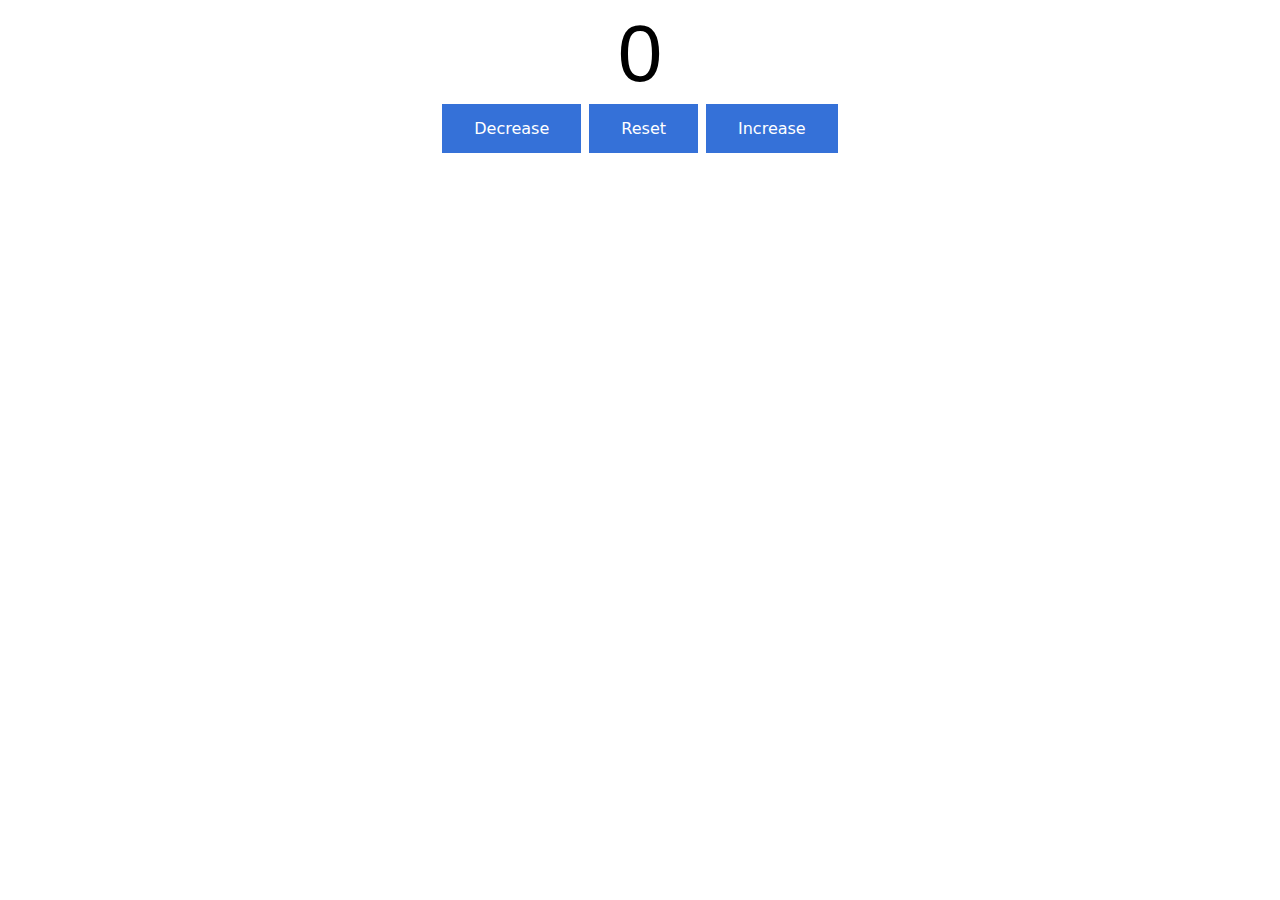
<file: Number Counter/index.html>
<!DOCTYPE html>
<html lang="en">
<head>
    <meta charset="UTF-8">
    <meta name="viewport" content="width=device-width, initial-scale=1.0">
    <link rel="stylesheet" href="index.css">
    <title>Document</title>
</head>
<body>
    <label id="CountLabel">0</label>
    <div id="buttons">
        <button id="dec" class="buttonC">Decrease</button>
        <button id ="reset" class="buttonC">Reset</button>
        <button id ="inc" class="buttonC">Increase</button>
    </div>
    
    <script src="index.js"></script>
</body>
</html>
</file>
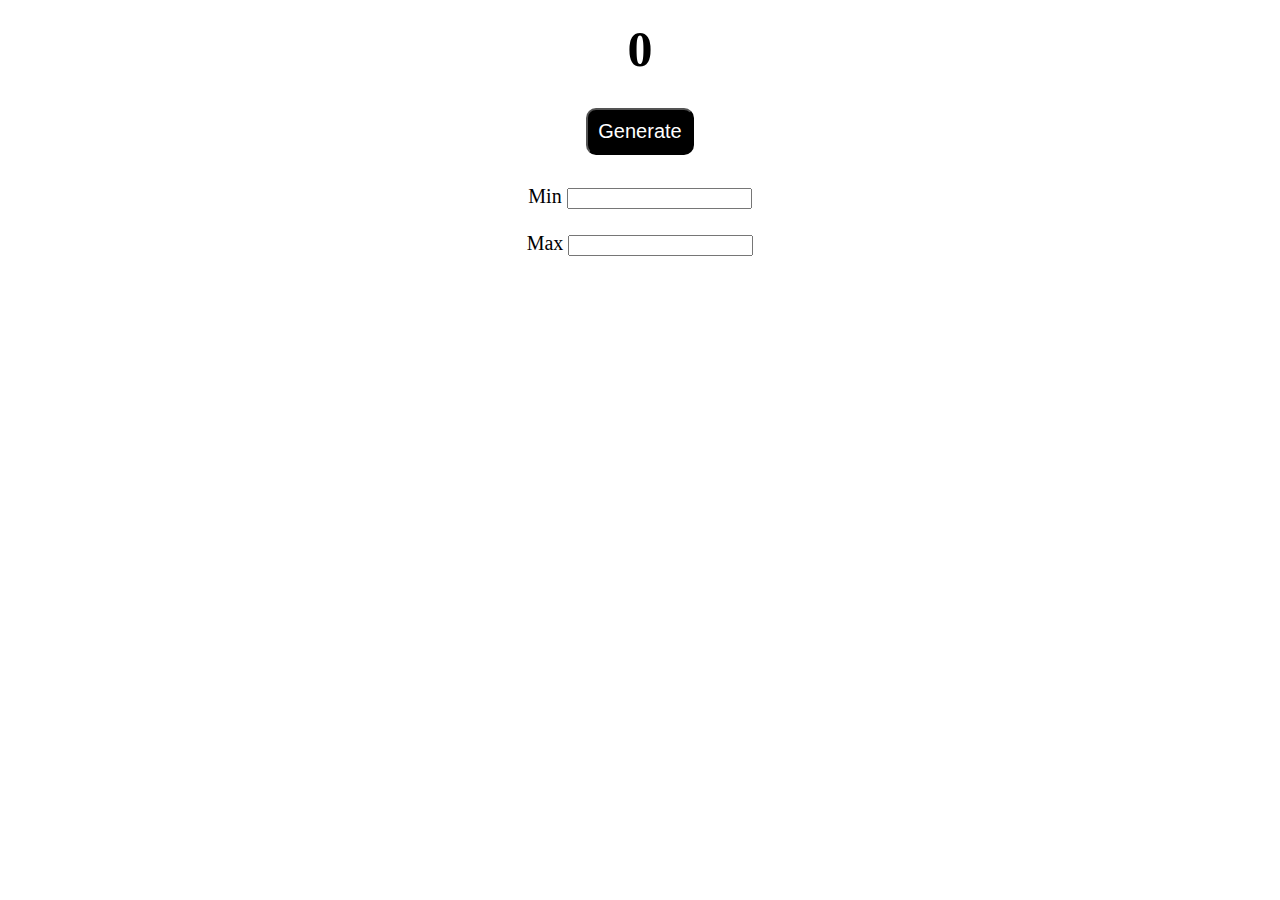
<file: Random Number Generator/index.html>
<!DOCTYPE html>
<html lang="en">
<head>
    <meta charset="UTF-8">
    <meta name="viewport" content="width=device-width, initial-scale=1.0">
    <link rel="stylesheet" href="style.css">
    <title>Random Number</title>
</head>
<body>
    
    <p id="number">0</p>

    <div id="container">
        <button id="randButton">Generate</button>
    </div>
    <div id="fromto">
        <label>Min</label>
        <input type="text" id="from">
        <br><br>
        <label>Max</label>
        <input type="text" id="to">
    </div>
    


    <script src="index.js"></script>
</body>
</html>
</file>
<file: Number Counter/index.css>
#CountLabel{
    display: block;
    text-align: center;
    font-size: 5em;
    font-family: 'Franklin Gothic Medium', 'Arial Narrow', Arial, sans-serif;

}

#buttons{
    text-align: center;
}

.buttonC{
    background-color: #3571d8;
    border: none;
    color: rgb(255, 255, 255);
    padding: 15px 32px;
    text-align: center;
    text-decoration: none;
    display: inline-block;
    font-size: 16px;
    margin: 4px 2px;
    cursor: pointer;
    transition: background-color 0.25s;
    font-family: system-ui, -apple-system, BlinkMacSystemFont, 'Segoe UI', Roboto, Oxygen, Ubuntu, Cantarell, 'Open Sans', 'Helvetica Neue', sans-serif;

}

.buttonC:hover{
    background-color: #4d8be8;
}
</file>
<file: Random Number Generator/style.css>
#number{
    font-size: 50px;
    font-weight: bold;
    color: #000000;
    padding: 10px;
    border-radius: 10px;
    margin: 10px;
    text-align: center;
}

#randButton{
    font-size: 20px;
    padding: 10px;
    border-radius: 10px;
    margin: 10px;
    background-color: #000000;
    color: #ffffff;
    cursor: pointer;
}

#randButton:hover{
    background-color: #ffffff;
    color: #000000;
}

#container{
    display: flex;
    justify-content: center;
    align-items: center;
}

#fromto{
    font-size: 20px;
    padding: 10px;
    border-radius: 10px;
    margin: 10px;
    cursor: pointer;
    text-align: center;
}
</file>
